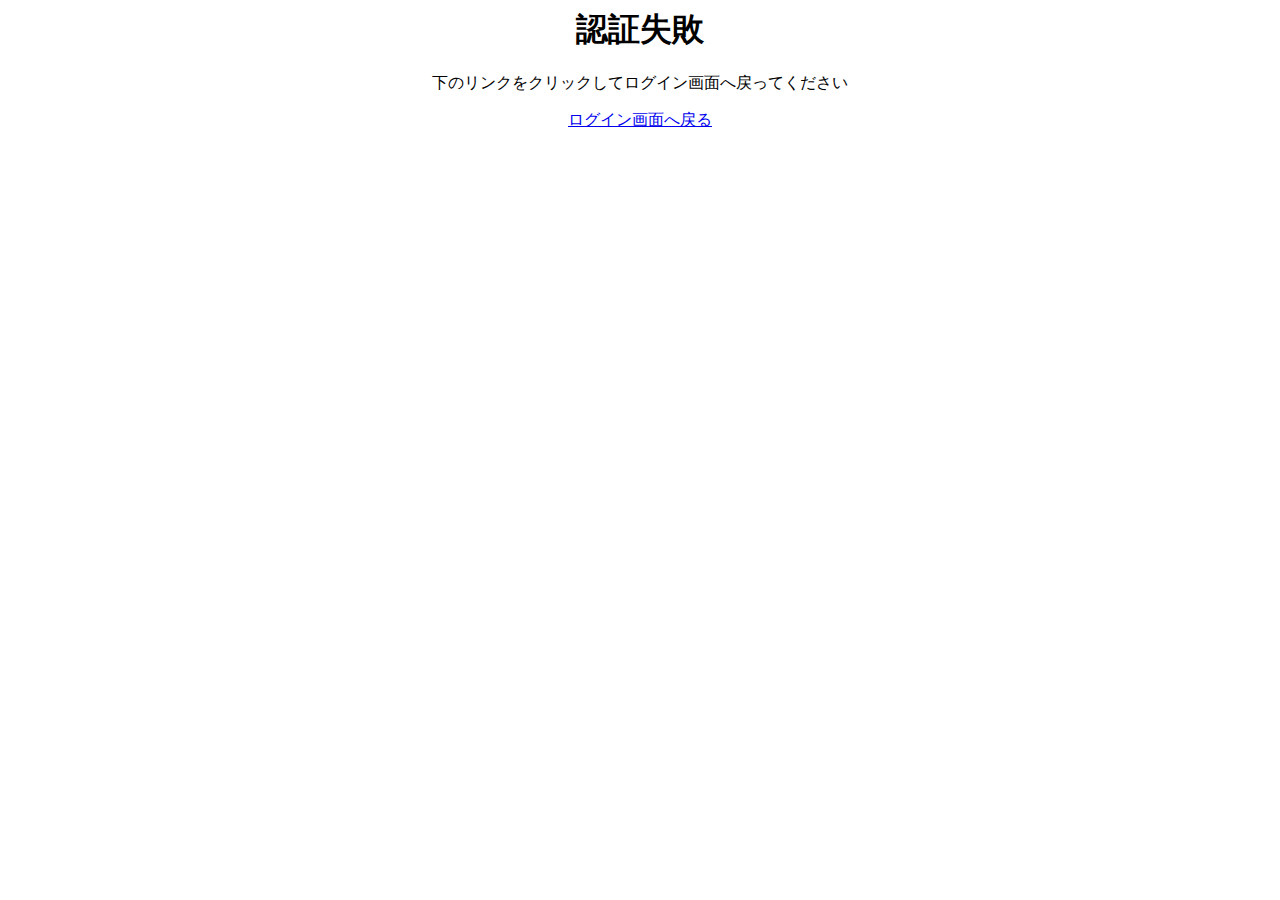
<file: fault.html>
<!DOCTYPE HTML PUBLIC "-//W3C//DTD HTML 4.01 Transitional//EN">
<HTML>
<HEAD> 
<META http-equiv="Content-Type" content="text/html; charset=Shift_JIS">
<TITLE>Fault</TITLE>
</HEAD>
<BODY>
<div align="center">
<h1>�F�؎��s</h1>

<p>���̃����N���N���b�N���ă��O�C����ʂ֖߂��Ă�������</p>
<p>
<a href="login.html">���O�C����ʂ֖߂�</a>
</p>
</div>

</BODY>
</HTML>
</file>
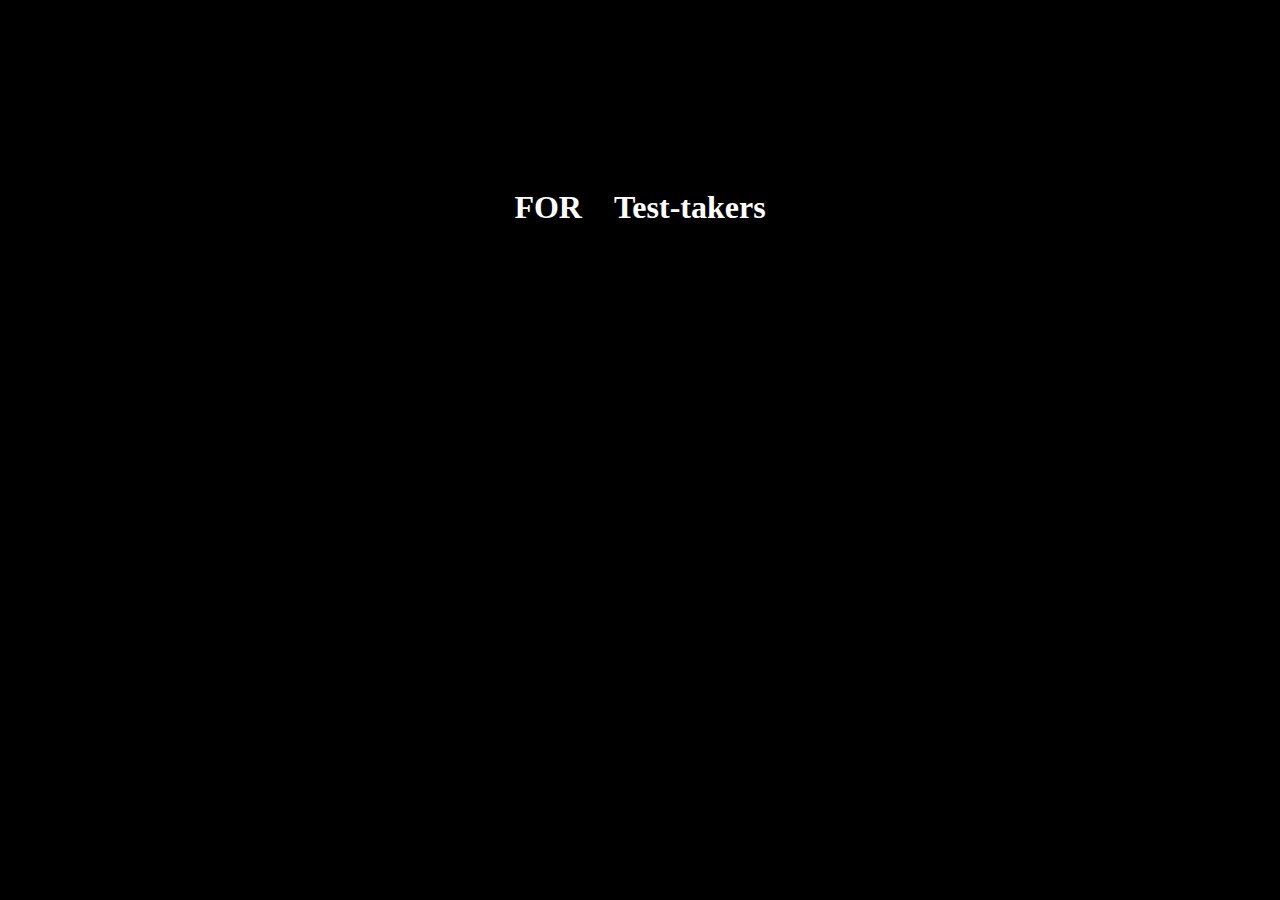
<file: index2.html>
<html>
<head>
<title>TOPPAGE</title>
</head>

<body>
<script type="text/javascript"><!--
myColor = new Array(
 "000000","101010","202020","303030",
 "404040","505050","606060","707070",
 "808080","909090","A0A0A0","B0B0B0",
 "C0C0C0","D0D0D0","E0E0E0","FFFFFF"
);

myCnt = 0;
function myFade(){
   if (myCnt != 16){
      document.bgColor = "#" + myColor[myCnt];
      myTime = ( myCnt==0 || myCnt==15 ) ? 1000 : 50;
      myCnt++;
      setTimeout( "myFade()", myTime );
   }else{
      location.href = "index.html";
   }
}
// --></script>

<br><br><br><br><br><br><br>
<div align="center">
<p>
<font color="#FFFFFF" size="5">
<strong></strong>
</font><br><br>
<font color="#FFFFFF" size="6">
<strong>FOR　Test-takers</strong>
</font><br><br>
</p>
<p class="br3">
<font color="#000000" size="6">
<strong>coming soon.....</strong>
</font><br>
</p>
</div>

<script type="text/javascript"><!--
myFade();
// --></script>
</body>
</html>
</file>
